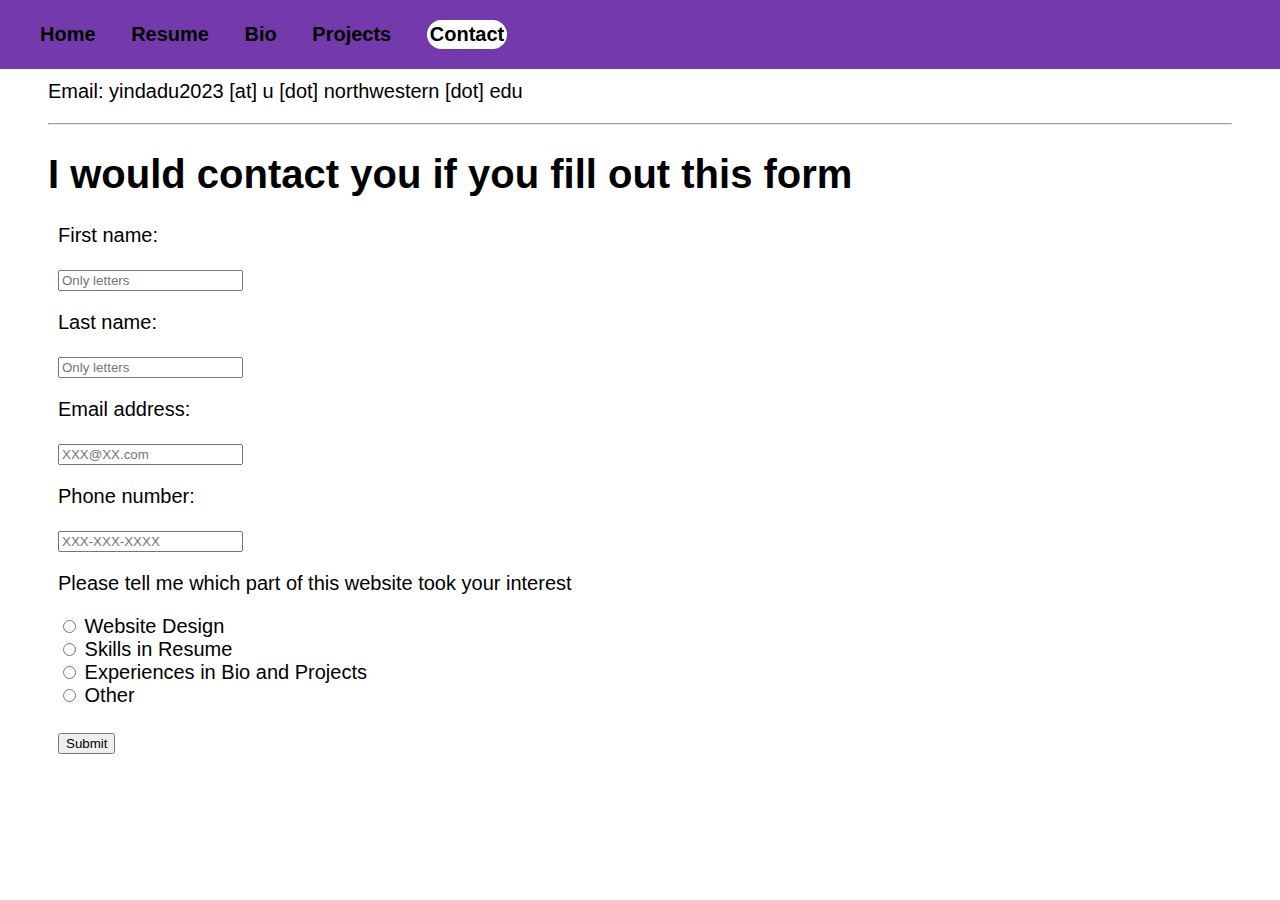
<file: contact.html>
<!DOCTYPE html>
<html>
   <head>
      <title>Contact Yinda</title>
      <link rel="shortcut icon" type="image/jpg" href="assets/images/favicon.ico"/>
      <link rel="stylesheet" href="styles.css">
   </head>

   <body>


     <nav role=navigation class="top-nav" aria-label="Navbar" role="navigation">
       <ul>
         <li><a tabindex=1 href="index.html">Home</a></li>
         <li><a tabindex=2 href="resume.html">Resume</a></li>
         <li><a tabindex=3 href="bio.html">Bio</a></li>

         <li>
           <a tabindex=4 href="projects.html" aria-haspopup="true" aria-expanded="false">Projects</a>
           
         </li>
         <li nav aria-current=page> <a tabindex=5 href="contact.html">Contact</a></li>
       </ul>
     </nav>



     <main role="main">
       <div aria-label="title">
   

       </div>

       <div aria-label="Contact info">
         <p>Email: yindadu2023 [at] u [dot] northwestern [dot] edu</p>
         
       </div>

       <hr>

       <h1>I would contact you if you fill out this form</h1>



       <div id="form" aria-label="Data collection form">
         <div id="form-inside">
           <form>

             <p>First name:</p>
             <input type="text" placeholder="Only letters" pattern="[A-Za-z]" required aria-labelledby="fnameDesc"><br>
             
             <p>Last name:</p>
             <input type="text" placeholder="Only letters" pattern="[A-Za-z]" required aria-labelledby="fnameDesc"><br>
             
             <p>Email address:</p>
             <input type="email" placeholder="XXX@XX.com" required aria-labelledby="emailDesc"><br>


             <p>Phone number:</p>
             <input type="text" placeholder="XXX-XXX-XXXX" pattern="[0-9]{3}-[0-9]{3}-[0-9]{4}" required aria-labelledby="emailDesc"><br>
             

             <p>Please tell me which part of this website took your interest</p>
             <input type="radio" id="school" name="reason" value="school">
              <label for="school">Website Design</label><br>
              <input type="radio" id="work" name="reason" value="work">
              <label for="work">Skills in Resume</label><br>
              <input type="radio" id="Others" name="reason" value="other">
              <label for="other">Experiences in Bio and Projects</label><br>
              <input type="radio" id="Other" name="reason" value="other">
              <label for="other">Other</label><br><br>
              


              <input type="submit" value="Submit">
              <br>
              <br>
           </form>
         </div>
       </div>

     </main>


   </body>
</html>
</file>
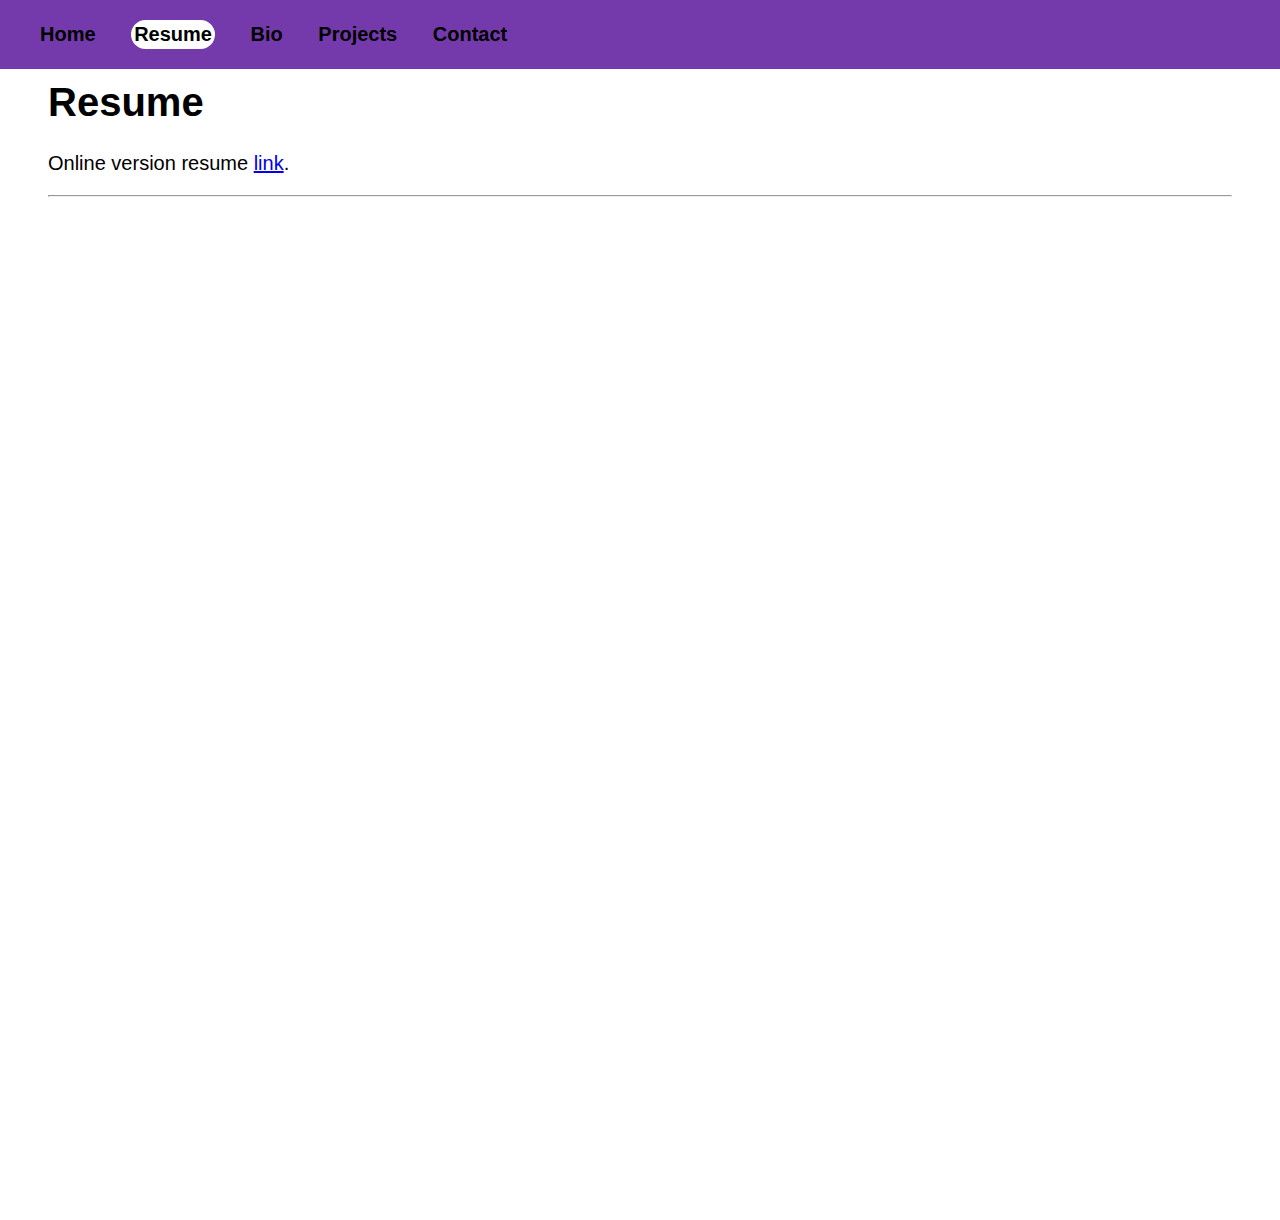
<file: resume.html>
<!DOCTYPE html>
<html>
   <head>
      <title>Yinda Du's Resume</title>

      <link rel="stylesheet" href="styles.css">
   </head>

   <body>

     <nav role=navigation class="top-nav" aria-label="Navbar" role="navigation">
       <ul>
         <li><a tabindex=1 href="index.html">Home</a></li>
         <li nav aria-current=page><a tabindex=2 href="resume.html">Resume</a></li>
         <li><a tabindex=3 href="bio.html">Bio</a></li>

         <li>
           <a tabindex=4 href="projects.html" aria-haspopup="true" aria-expanded="false">Projects</a>
           
         </li>
         <li> <a tabindex=5 href="contact.html">Contact</a></li>
       </ul>
     </nav>

     <main role="main">
       <div aria-label="title">
         <h1>Resume </h1>
         <p>Online version resume
           <a href="https://cdn.glitch.global/482faf73-f94c-4003-9c6c-7af35e3fa99e/YindaDu%20Resume.pdf?v=1670025165089">link<a>.
         </p>
         <hr>
       </div>

       <div aria-label="Resume">
          <iframe
            frameborder="0"
            scrolling="no"
            width="100%"
            height="1000px"
            src="https://cdn.glitch.global/482faf73-f94c-4003-9c6c-7af35e3fa99e/YindaDu%20Resume.pdf?v=1670025165089"
          >
          </iframe>
        </div>
     </main>

   </body>
</html>
</file>
<file: styles.css>
body {
  font-family: Arial, Helvetica, sans-serif;
  font-size: 20px;
}

nav a {
  text-decoration: none;
  color: black;
}

nav.top-nav {
  background-color: #743aab;
  position: fixed;
  top: 0px;
  right: 0px;
  left: 0px;
}

nav [aria-current=page] {
  background-color: #bbb;
  color: #fff;
  border-style: solid;
  border-radius: 50px;
  background-color: white;
}

nav.top-nav li {
  display: inline-block;
  font-family: sans-serif;
  font-weight: bold;
  margin: 0 30px 0 0;
  user-select: none;
}




main {
  margin-top: 80px;
  margin-left: 2em;
  margin-right: 2em;
}



.project {
  width: 100%;
  margin-top: 100px;
  margin-bottom: 100px;

}
.project-showcase {
  width: 100%;

}
.left-panel {
  width: 50%;
  float: left;
}
.right-panel {
  margin-left: 55%;
}


/* Anchor for hyperlinks */
a.anchor {
    position: relative;
    top:-80px;
    visibility: hidden;
}


#my-pic {
  margin: auto;
  display: block;
  width: 60%;
  height: 40%;
}
.project-image {
  border: 2px solid black;
  width: 80%;
  height: 60%;
}
.project-video {
  border: 2px solid black;
  width: 80%;
  height: 60%;
}



#calendar {
  width: 100%;
  height: 400px;
}


#form {
}
#form #form-inside {
  margin-left: 10px;
}
</file>
